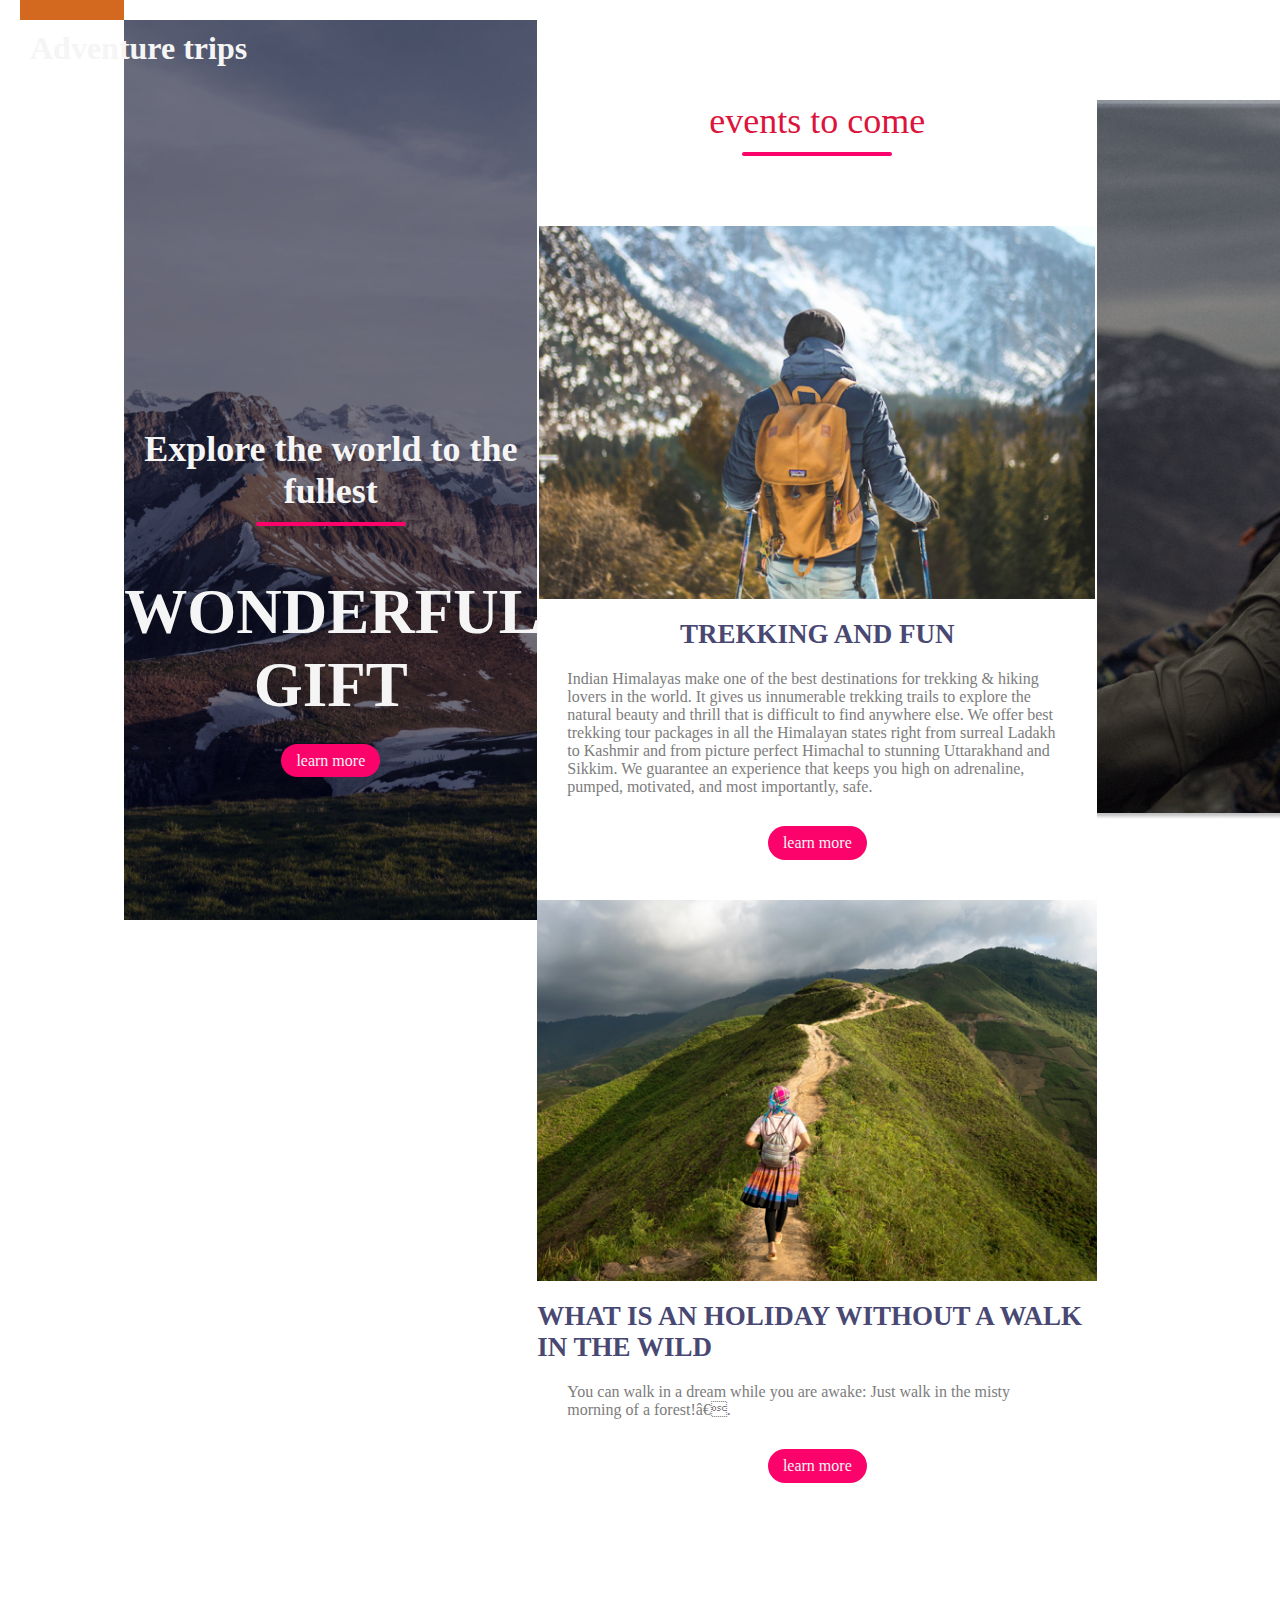
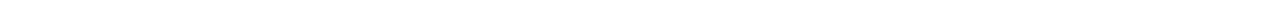
<file: web.html>
<!DOCTYPE html>
<html lang="en">

<head <meta charset="UTF-8">
    <meta http-equiv="X-UA-Compatible" content="IE-Edge">
    <meta name="viewport" content="width-device=width" ,initial-scale=1.0">
    <title>Adventure trips</title>
   
    <link rel="stylesheet" href="./sty.css">
</head>

<body>
    <nav class="navbar">
        <h1 class="logo">Adventure trips</h1>
        <u1 class="nav-links">
            <li class="active"><a href="#"></a>HOME</li>
            <li><a href="#"></a>TOURS</li>
            <li><a href="#"></a>EXPLORE</li>
            <li><a href="#"></a>ABOUT</li>
            <li class="ctn"><a href="#"></a>CONTACT</li>

        </u1>
        <img src="./img/menu-btn.png" alt="" class="menu-btn";
    </nav>
    <header>
        <div class="header-content">
            <h2>Explore the world to the fullest</h2>
            <div class="line"></div>
            <h1>WONDERFUL GIFT</h1>
            <a href="#" class="ctn">learn more</a>
        </div>
    </header>

    <section class="events">
        <div class="title">
            <hi>events to come</hi>
        <div  class="line"></div>

        </div>
        <div class="row">
            <div class="col">
                <img src="./img/img1.png" alt="">
                <h4>TREKKING AND FUN</h4>
                <p> Indian Himalayas make one of the best destinations for trekking & hiking lovers in the world. It gives us innumerable trekking trails to explore the natural beauty and thrill that is difficult to find anywhere else. We offer best trekking tour packages in all the Himalayan states right from surreal Ladakh to Kashmir and from picture perfect Himachal to stunning Uttarakhand and Sikkim. We guarantee an experience that keeps you high on adrenaline, pumped, motivated, and most importantly, safe.</p>
                <a href="#" class="ctn">learn more</a>  
                
            </div>
            <div class="col">
                <img src="./img/img2.png" alt="">
                <h4>WHAT IS AN HOLIDAY WITHOUT A WALK IN THE WILD</h4>
                <p>You can walk in a dream while you are awake: Just walk in the misty morning of a forest!”.</p>
            <a href="#" class="ctn">learn more</a>    
            </div>

        </div>
    </section> 
    <section class="explore">
        <div class="explore-content"></div>
        <h1>
            EXPLORING IS A DIFFERENT EXPERIENCE>
        </h1>
        <div class="line"></div>
        <p> “JOBS FILL YOUR POCKETS, BUT ADVENTURES FILL YOUR SOUL.” – JAIME LYN BEATTY</p>
       <a href="#" class="ctn">learn more</a>
    </section>

    <section class="tours">
        <div class="row">
        <div class="col">
            <h1>upcoming places to visit</h1>
            <div class="line"></div>
            <p>the most beautiful places - must visit HIGHLY RECOMMENDED NEAUTY</p>
            <a href="#" class=ctn>learn more</a>
        </div>
        <div class="col">
            <div class="image-gallery">
                <img src="./img/img3.png" alt="";>
                <img src="./img/img4.png" alt="";>
                <img src="./img/img5.png" alt="";>
                <img src="./img/img6.png" alt="";>


            </div>
        </div>
        </div>
    </section>

    <section class="footer">
        <p>
            2nd cross street, Massachuets french colony, Polago complex,New york,USA| phone no:800-765-990 | Email:supportadvtrips@gmail.com</p>
            <p>Copyright @2020 outdoor adventure trips</p>
        
    </section>

    <script>
        const menubtn=document.querySelector('.menu-btn');
        const navlinks=document.querySelector('.nav-links');
        menubtn.addEventListener('click',()=>{
            navlinks.classList.toggle('mobile-menu')
        })

    </script>
</body>

</html>
</file>
<file: sty.css>
@import url('https://fonts.googleapis.com/css2?family=Poppins');

*{
    margin: 0;
    padding: 0;
    box-sizing: border-box;
}

a{
    text-decoration: none;
}

ul{
    list-style: none;
}

.active {
    color: #fc036b;
    text-decoration: underline;
    font-weight: bold;
}

body , html{
    overflow-x: hidden;
}

.navbar {
    position: absolute;
    top: 0;
    left: 0;
    display: flex;
    width: 100%;
    justify-content: space-between;
    padding: 20px;
    color: whitesmoke;
}

.nav-links{
    display: flex;
    align-items: center;
}
.nav-links li{
    margin: 0 30px;

}

header {
    width: 100vh;
    height: 100vh;
    background-image: url('./img/header-bg.png');
    background-position: bottom;
    background-size: cover;
    display: flex;
    align-items: flex-end;
    justify-content: center;
}

.header-content{
    margin-bottom: 150px;
    color: whitesmoke;
    text-align: center;
}

.header-content h2{
    font-size: 4vmin;

}

.line{
    width: 150px;
    height: 4px;
    background: #fc036b;
    margin: 10px auto;
    border-radius: 5px;

}

.header-content h1{
    font-size: 7vmin;
    margin-top: 50px;
    margin-bottom: 30px;
}

.ctn {
    padding: 8px 15px;
    background: #fc036b;
    border-radius: 30px;
    color: whitesmoke;
}

.menu-btn{
    position: absolute;
    top: 30px;
    right: 30px;
    width: 40px;
    cursor: pointer;
    
}

section{
    width: 80%;
    margin: 80px auto;

}

.title{
    text-align: center;
    font-size: 4vmin;
    color: crimson;
}

.row{

    display:flex;
    align-items: center;
    width: 100%;
    justify-content: space-between;
}

    .row .col {
       display: flex;
       flex-direction: column;
      
     align-items: center;
}

.events .row{
    margin-top: 50px;

}

h4{
    font-size: 3vmin;
    color: #484872;
    margin: 20px auto;

}

p{
    color: #7c7c7c;
    padding: 0px 30px;
}

.events .ctn{
    margin-top: 30px;
}


.explore{
    width: 100%;
    height: 80vh;
    background-image:url('./img/bg2.png') ;
    background-position: center;
    background-size: cover;
    background-repeat: no-repeat;
    display: flex;
}
 .explore-content{
     width: 60%;
     padding: 50px;
     color: wheat;
     display:flex;
     align-items:center;
     flex-direction:column;

 }

 .explore-content h1{
     font-size: 7vmin;
     
 }
 .explore-content .line{
     margin-bottom: 50px;
 }

 .explore-content p{
     color: white;

 }
 .explore-content .ctn{
     margin-top: 30px;
 }

 .content-col{
     width: 40%;

 }

 .image-col{
     width: 60;;
 }

 .tours .image-gallery{
     display: flex;
     flex-wrap: wrap;
     width: 100%;
     align-items: center;
 }

  .image-gallery img{
       max-width: 300px;
       margin: 10px;

  }
   
  .content-col h1{
      font-size: 7vmin;
      color: violet;
  }

  .content-col .line{
      margin-left: -1px;
  }

  .content-col p{
      padding: 0;
      margin: 30px auto;
  }

  .content-col .ctn{
      margin-left: -100px;
  }



  .footer{
      width: 100%;
      min-height: 100px;
      padding: 20px  80px;
      margin:0;
      background-color: #355572;
      text-align: center;
  }

  .footer p{
      color: #f5f5dc;
      margin: 20px auto;
      padding:  20px auto;
  }
@media only screen and (max-width: 850px){
    .menu-btn{
        display: block;
    }
    .navbar{
        padding: 0;
    }
}
.logo {
    position: absolute;
    top: 30px;
    left: 30px;

}
    
.nav-links{
    flex-direction: column;
    width: 100%;
    height: 100vh;
    justify-content: center;
    background: chocolate;
    margin-top: -900px;
    transition: all 0.5s ease;
}

.mobile-menu{
    margin-top: 0px;
    border-bottom-right-radius: 30%;
}
.nav-links li{
    margin: 30px auto;
}

.row{
    flex-direction: column;
}

.row .col {
    margin: 20px auto;
}
 .col .img{
     max-width: 90%;
 }


 .explore-content{
     width: 100%;
     }

 .tours .col{
    width: 100%;
 }

 .image-gallery{
     justify-content: center;
     align-items:center;
 }

 .image-gallery img {
    width: 90%;
}

 .footer{
     padding: 10px;
 }

img {
    transition: transform .3s  ease;
}

img:hover{

    transform: scale(1.1);
}

.ctn:hover{
    background:whitesmoke;
    color: #000000;
    box-shadow: 2px 2px 5px #00000056;
}

.li:hover{
    color: #fc0b85;
    cursor: pointer;
}
</file>
